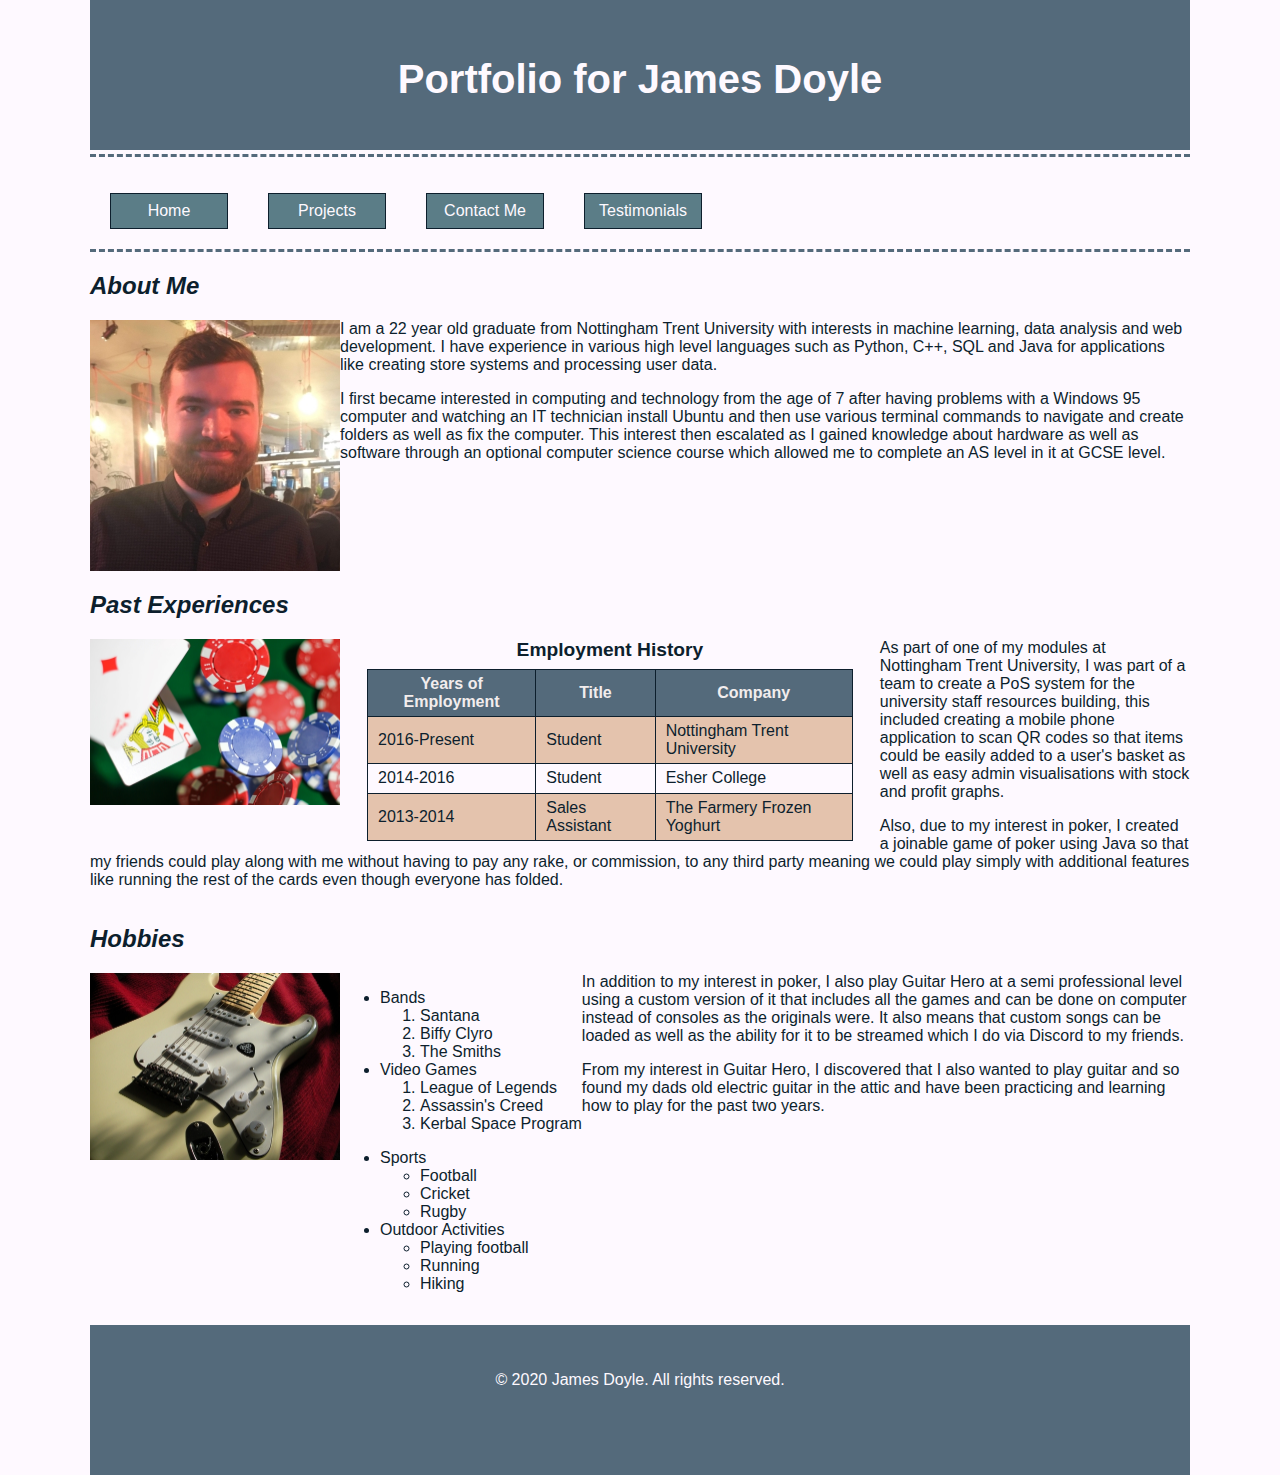
<file: portfolio/index.html>
<!--
Name: James Doyle
Date Created: 14/10/2020
Most recent revision: 20/10/2020
-->
<!DOCTYPE html>
<html lang="en">
    <head>
        <title>James Doyle's Portfolio</title>
        <link href="styles/main.css" rel="stylesheet" type="text/css" />
        <style>
            caption {
                font-weight: bold;
                font-size: 1.2em;
                margin-bottom: 8px;
            }
            table, th, td {
                border: 1px solid #0d1f2d;
                border-collapse: collapse;
                padding: 5px 10px;
            }
            table {
                width: 90%;
                margin: auto;
            }
            tr {
                height: 30px;
            }
            th {
                background-color: #546a7b;
                color: #f2eded;
            }
            tr:nth-child(odd) {
                background-color: #e4c3ad;
            }
            /* Creating article layouts */
            article {
                margin-bottom: 16px;
            }
            article img {
                float:left;
            }
            .right-content {
                float:left;
            }
        </style>
    </head>
    <body>
        <main>
            <header>
                <h1>Portfolio for James Doyle</h1>
            </header>
            <nav class="border">
                <p><a href="index.html">Home</a></p>
                <p><a href="projects.html">Projects</a></p>
                <p><a href="contact.html">Contact Me</a></p>
                <p><a href="testimonials.html">Testimonials</a></p>
                <div class="clear-float"></div>
            </nav>
            <section>
                <article class="border" id="about-me">
                    <h2><em>About Me</em></h2>
                    <img src="images/profile.jpg" alt="Portrait of James Doyle" width="250"/>
                    <p>I am a 22 year old graduate from Nottingham Trent University with interests in machine learning, data analysis and web development. I have experience in various high level languages such as Python, C++, SQL and Java for applications like creating store systems and processing user data.</p>
                    <p>I first became interested in computing and technology from the age of 7 after having problems with a Windows 95 computer and watching an IT technician install Ubuntu and then use various terminal commands to navigate and create folders as well as fix the computer. This interest then escalated as I gained knowledge about hardware as well as software through an optional computer science course which allowed me to complete an AS level in it at GCSE level.</p>
                    <div class="clear-float"></div>
                </article>
                <article id="past-experiences">
                    <h2><em>Past Experiences</em></h2>
                    <img src="images/poker-chips.jpg" alt="Picture of poker chips" width="250"/>
                    <div class="right-content">
                        <table>
                            <caption>Employment History</caption>
                            <thead>
                                    <tr>
                                        <th>Years of Employment</th>
                                        <th>Title</th>
                                        <th>Company</th>
                                    </tr>
                            </thead>
                            <tbody>
                                <tr>
                                    <td>2016-Present</td>
                                    <td>Student</td>
                                    <td>Nottingham Trent University</td>
                                </tr>
                                <tr>
                                    <td>2014-2016</td>
                                    <td>Student</td>
                                    <td>Esher College</td>
                                </tr>
                                <tr>
                                    <td>2013-2014</td>
                                    <td>Sales Assistant</td>
                                    <td>The Farmery Frozen Yoghurt</td>
                                </tr>
                            </tbody>
                        </table>
                    </div>
                    <p>As part of one of my modules at Nottingham Trent University, I was part of a team to create a PoS system for the university staff resources building, this included creating a mobile phone application to scan QR codes so that items could be easily added to a user's basket as well as easy admin visualisations with stock and profit graphs.</p>
                    <p>Also, due to my interest in poker, I created a joinable game of poker using Java so that my friends could play along with me without having to pay any rake, or commission, to any third party meaning we could play simply with additional features like running the rest of the cards even though everyone has folded.</p>
                    <div class="clear-float"></div>
                </article>
                <article id="hobbies">
                    <h2><em>Hobbies</em></h2>
                    <img src="images/stratocaster.jpg" alt="Picture of guitar" width="250"/>
                    <div class="right-content">
                        <ul>
                            <li>Bands</li>
                            <ol>
                                <li>Santana</li>
                                <li>Biffy Clyro</li>
                                <li>The Smiths</li>
                            </ol>
                            <li>Video Games</li>
                            <ol>
                                <li>League of Legends</li>
                                <li>Assassin's Creed</li>
                                <li>Kerbal Space Program</li>
                            </ol>
                        </ul>
                        <ul>
                            <li>Sports</li>
                            <ul>
                                <li>Football</li>
                                <li>Cricket</li>
                                <li>Rugby</li>
                            </ul>
                            <li>Outdoor Activities</li>
                            <ul>
                                <li>Playing football</li>   
                                <li>Running</li>
                                <li>Hiking</li>
                            </ul>
                        </ul>
                    </div>
                    <p>In addition to my interest in poker, I also play Guitar Hero at a semi professional level using a custom version of it that includes all the games and can be done on computer instead of consoles as the originals were. It also means that custom songs can be loaded as well as the ability for it to be streamed which I do via Discord to my friends.</p>
                    <p>From my interest in Guitar Hero, I discovered that I also wanted to play guitar and so found my dads old electric guitar in the attic and have been practicing and learning how to play for the past two years.</p>
                    <div class="clear-float"></div>
                </article>
            </section>
            <footer>
                <p>&copy; 2020 James Doyle. All rights reserved.</p>
            </footer>
        </main>
    </body>
    
    
</html>
</file>
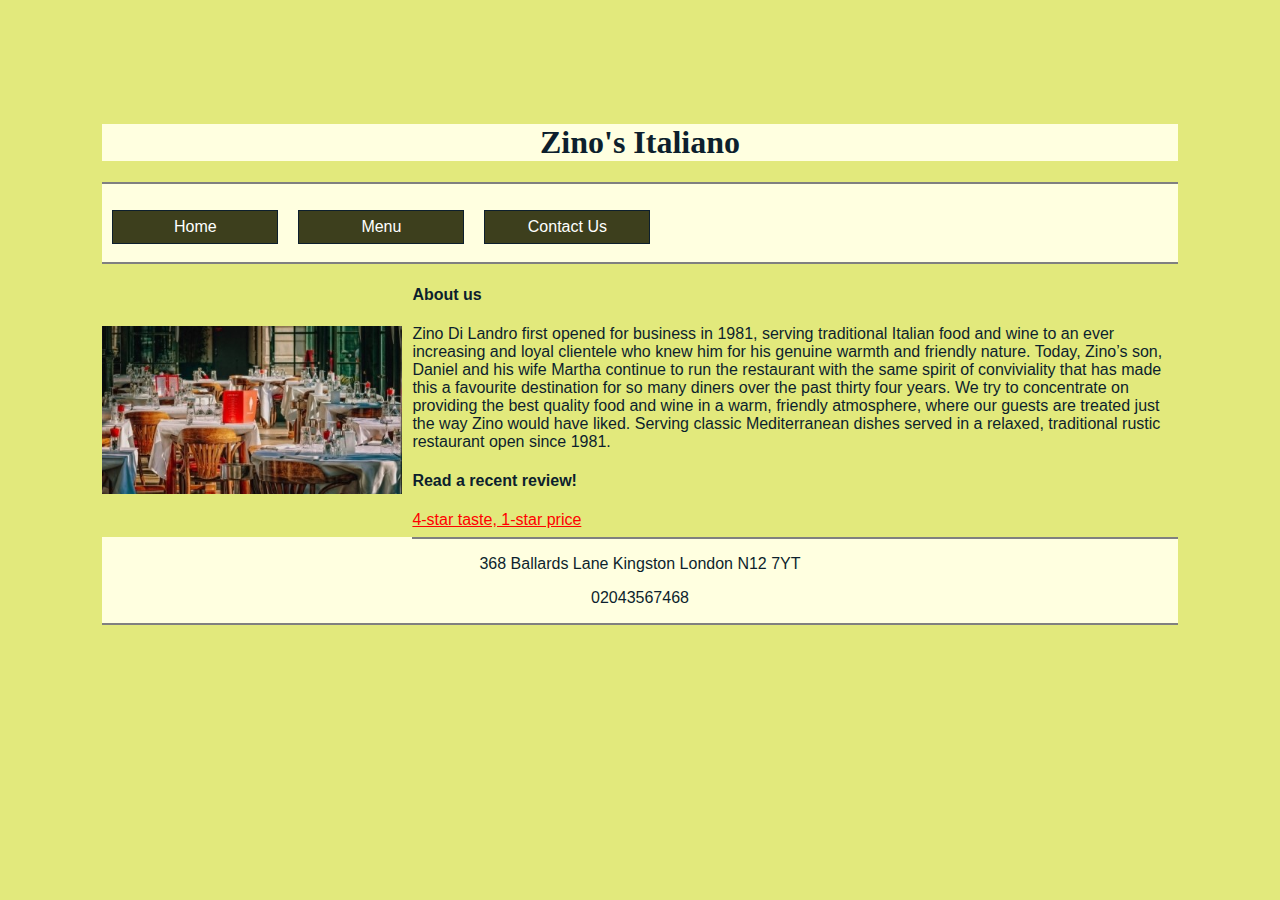
<file: restaurant/index.html>
<!--
Name: James Doyle
Date Created: 15/10/2020
Most recent revision: 20/10/2020
-->
<!DOCTYPE html>
<html lang="en">
    <head>
        <meta charset="utf-8">
        <meta name="viewport" content="width=device-width, initial-scale=1, shrink-to-fit=no">
        <title>Home Page</title>
        <!-- Bootstrap CDN copied from https://getbootstrap.com/docs/4.1/getting-started/introduction/ -->
        <link rel="stylesheet" href="https://stackpath.bootstrapcdn.com/bootstrap/4.1.3/css/bootstrap.min.css" integrity="sha384-MCw98/SFnGE8fJT3GXwEOngsV7Zt27NXFoaoApmYm81iuXoPkFOJwJ8ERdknLPMO" crossorigin="anonymous">	
        <link href="styles/restaurantStyles.css" rel="stylesheet" type="text/css" />
        <style>
            /* Page-specific formatting */
            article {
                margin-bottom: 16px;
                margin-top: 7px;
            }
            
            .right-content {
                float:left;
            }
        </style>
    </head>
    <body>
        <main>
            <!-- Header -->
            <header>
                <h1>Zino's Italiano</h1>
            </header>
            
            <nav>
                <!-- Navigation Pane-->
                <hr />
                <div class="row">
                    <div class="col-lg-4 col-md">
                        <p><a class="btn badge-pill" href="index.html">Home</a></p>
                    </div>
                    <div class="col-lg-4 col-md">
                        <p><a class="btn badge-pill" href="menu.html">Menu</a></p>
                    </div>
                    <div class="col-lg-4 col-md">
                        <p><a class="btn badge-pill" href="contact.html">Contact Us</a></p>
                    </div>
                    <div class="clear-float"></div>
                </div>
                <hr />
            </nav>

            <!-- Main body -->
            <div class="row">
                <section>
                    <article id="about">
                        <div class="col-lg-2 col-md">
                            <img style="float:left; margin-right: 10px; margin-top: 40px; margin-bottom: 60px;" src="images/restaurant.jpg" alt="Picture of Zino's Italiano"  width="300">
                        </div>
                        <div class="col-lg-12 col-md">
                            <h4>About us</h4>
                            <p>Zino Di Landro first opened for business in 1981, serving traditional Italian food and wine to an ever increasing and loyal clientele who knew him for his genuine warmth and friendly nature.
                                Today, Zino’s son, Daniel and his wife Martha continue to run the restaurant with the same spirit of conviviality that has made this a favourite destination for so many diners over the past thirty four years.
                                We try to concentrate on providing the best quality food and wine in a warm, friendly atmosphere, where our guests are treated just the way Zino would have liked. Serving classic Mediterranean dishes served in a relaxed, traditional rustic restaurant open since 1981.</p>
                            
                        </div>
                    </div>
                    <div class="row">
                        <div class="col-lg-12 col-md">
                            <h4>Read a recent review!</h4>
                        </div>
                    </div>
                    <div class="row">
                        <div class="col-lg-12 col-md">
                            <a class="external-link" href="https://www.tripadvisor.co.uk/Restaurant_Review-g186338-d5815884-Reviews-IL_Funghetto_Spaghetteria_Pizzeria-London_England.html" target="_blank">4-star taste, 1-star price</a>
                        </div>
                    </div>
                    </article> 
                </section>
            
            <!-- Footer -->
            <footer> 
                <hr /> 
                <p style="text-align: center;">368 Ballards Lane Kingston London N12 7YT</p>
                <p style="text-align: center;">02043567468</p>
                <hr />
            </footer>

            <!-- CDN links copied from https://getbootstrap.com/docs/4.1/getting-started/introduction/ -->
            <script src="https://code.jquery.com/jquery-3.3.1.slim.min.js" integrity="sha384-q8i/X+965DzO0rT7abK41JStQIAqVgRVzpbzo5smXKp4YfRvH+8abtTE1Pi6jizo" crossorigin="anonymous"></script>
            <script src="https://cdnjs.cloudflare.com/ajax/libs/popper.js/1.14.3/umd/popper.min.js" integrity="sha384-ZMP7rVo3mIykV+2+9J3UJ46jBk0WLaUAdn689aCwoqbBJiSnjAK/l8WvCWPIPm49" crossorigin="anonymous"></script>
            <script src="https://stackpath.bootstrapcdn.com/bootstrap/4.1.3/js/bootstrap.min.js" integrity="sha384-ChfqqxuZUCnJSK3+MXmPNIyE6ZbWh2IMqE241rYiqJxyMiZ6OW/JmZQ5stwEULTy" crossorigin="anonymous"></script>
	    </main>
    </body>
    
</html>
</file>
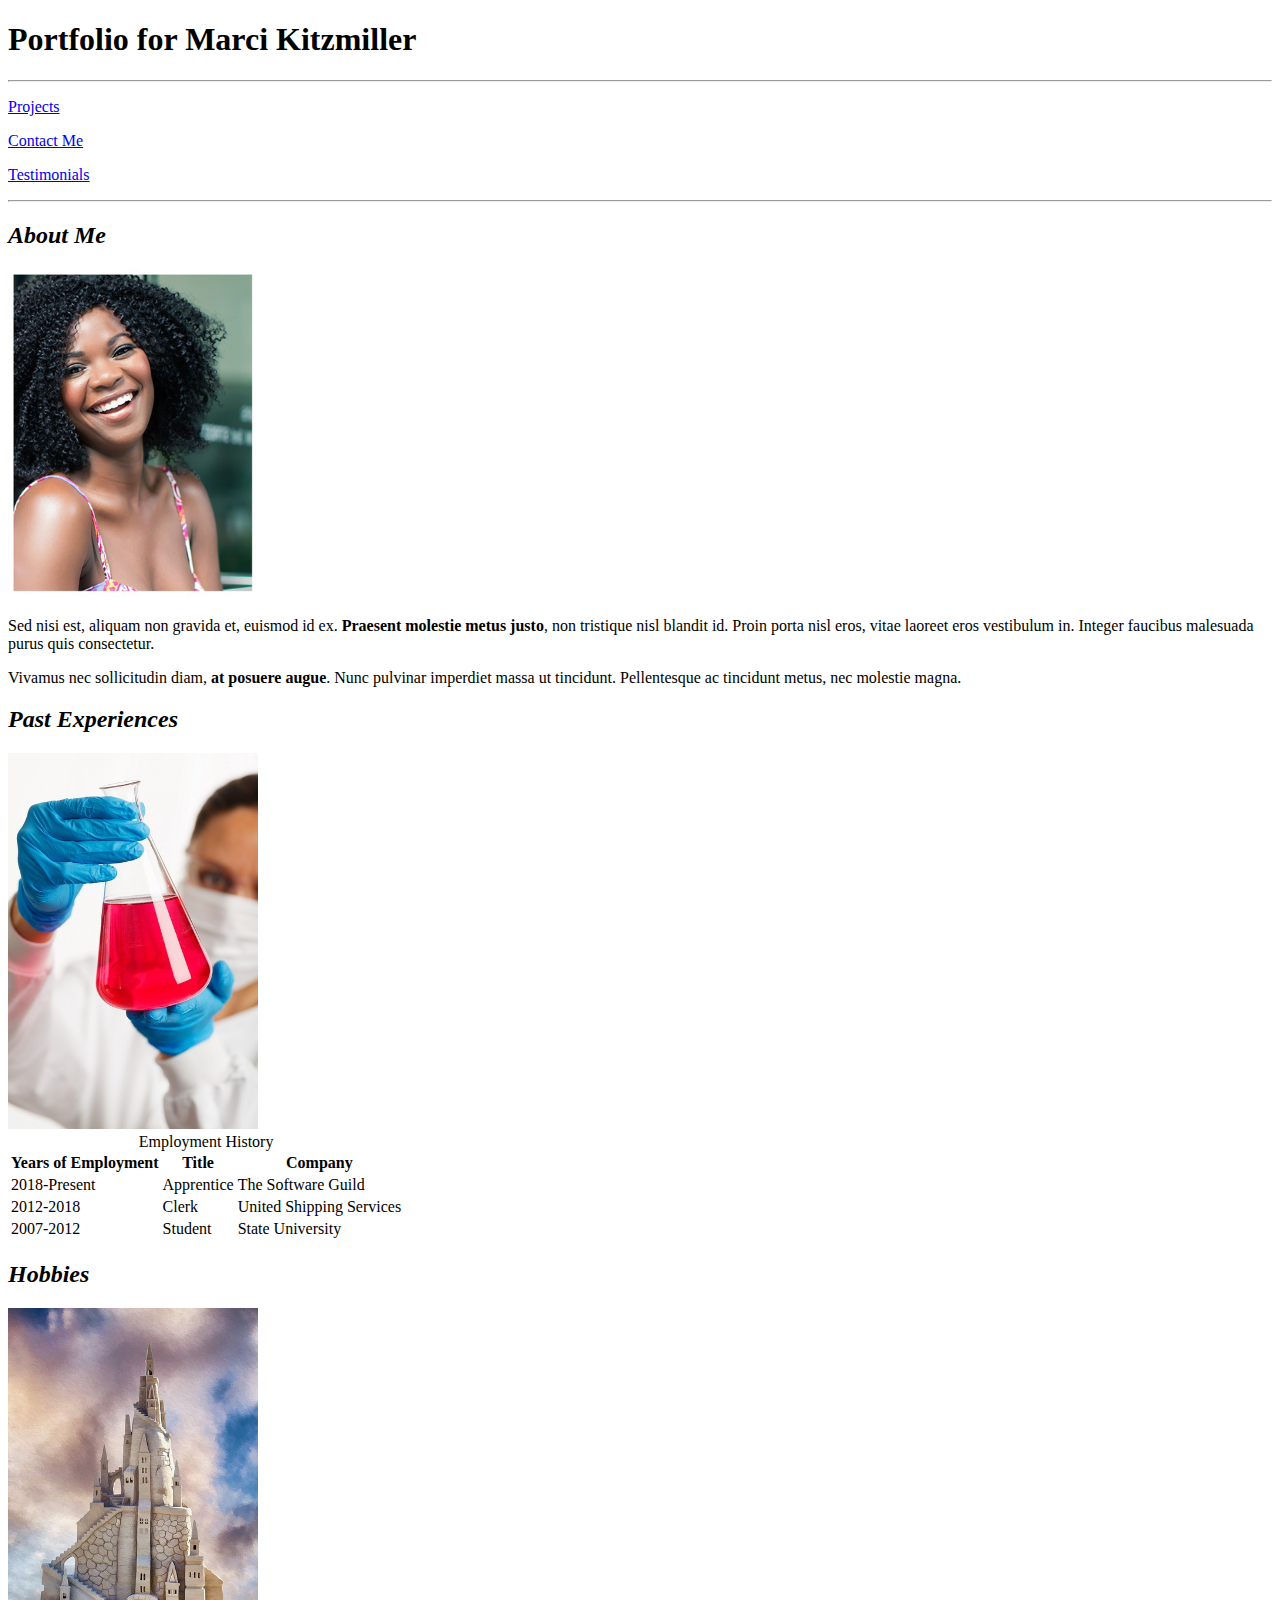
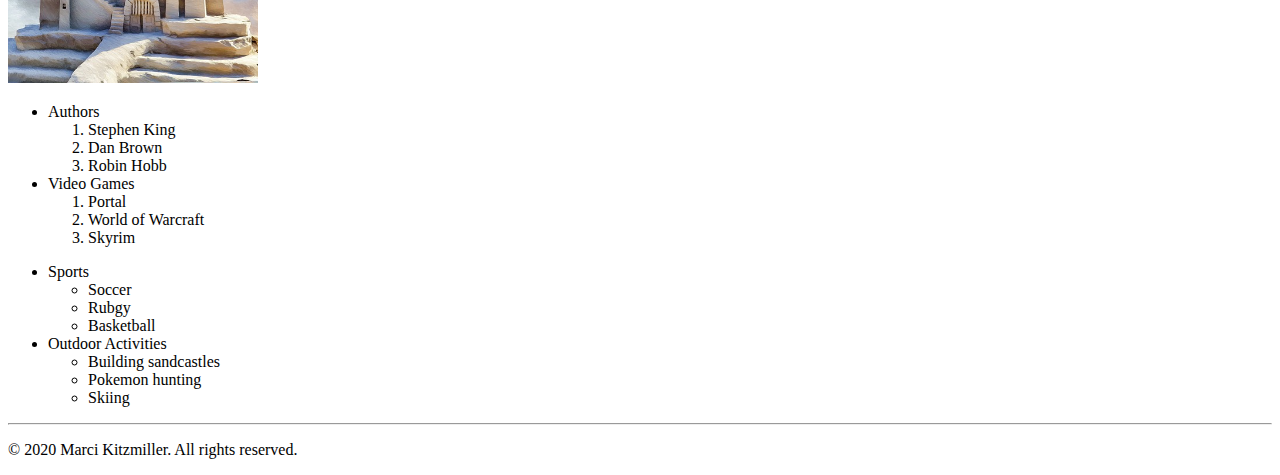
<file: css/code-alongs/apply-css/index.html>
<!DOCTYPE html>
<!--
Name: Your Name
Date Created: Today's date
Most recent revision:
-->
<html lang="en"> 
    <head> 
        <title>Marci Kitzmiller's Portfolio</title>	
    </head> 
    
    <body>
        <main> <!-- The main element contains all blocks on the page -->
            <header> <!-- The header element contains only the main title at this point. -->
                <h1>Portfolio for Marci Kitzmiller</h1>
            </header>

            <nav> <!-- The nav element will include navigation buttons or links -->
                <hr /> 
                <p><a href="projects.html">Projects</a></p>
                <p><a href="contact.html">Contact Me</a></p>
                <p><a href="testimonials.html">Testimonials</a></p>
                <hr />
            </nav>

            <section> <!-- The section element contains the three chunks we are using to sell ourselves in this page. -->
                <article id="about"> <!-- This is the first chunk inside the section element. -->
                      <h2><em>About Me</em></h2> 
                      <img src="images/marci-kitzmiller-350px.jpg" alt="Portrait of Marci Kitzmiller" width="250" />
                      <p>Sed nisi est, aliquam non gravida et, euismod id ex. <strong>Praesent molestie metus justo</strong>, non tristique nisl blandit id. Proin porta nisl eros, vitae laoreet eros vestibulum in. Integer faucibus malesuada purus quis consectetur.</p> 
                      <p>Vivamus nec sollicitudin diam, <strong>at posuere augue</strong>. Nunc pulvinar imperdiet massa ut tincidunt. Pellentesque ac tincidunt metus, nec molestie magna.</p> 
                </article>

                <article id="experience"> <!-- This is the second chunk inside the section element. -->
                    <h2><em>Past Experiences</em></h2> 
                    <img src="images/experiment-217201_640.jpg" alt="" width="250" />
                    <table> 
                        <caption>Employment History</caption> 
                        <tr> 
                            <th>Years of Employment</th> 
                            <th>Title</th> 
                            <th>Company</th> 
                        </tr> 
                        <tr> 
                            <td>2018-Present</td> 
                            <td>Apprentice</td> 
                            <td>The Software Guild</td> 
                        </tr> 
                        <tr> 
                            <td>2012-2018</td> 
                            <td>Clerk</td> 
                            <td>United Shipping Services</td> 
                        </tr>
                        <tr>
                            <td>2007-2012</td>
                            <td>Student</td>
                            <td>State University</td>
                        </tr>
                    </table>
                </article>

                <article id="hobbies"> <!-- This is the third chunk inside the section element. -->
                    <h2><em>Hobbies</em></h2>
                    <img src="images/sandcastle-766949_640.jpg" alt="" width="250" />
                    <ul>
                        <li>Authors</li>
                        <ol>
                            <li>Stephen King</li>
                            <li>Dan Brown</li>
                            <li>Robin Hobb</li>
                        </ol>
                        <li>Video Games</li>
                        <ol>
                            <li>Portal</li>
                            <li>World of Warcraft</li>
                            <li>Skyrim</li>
                        </ol>
                    </ul>
                    <ul>
                        <li>Sports</li>
                        <ul>
                            <li>Soccer</li>
                            <li>Rubgy</li>
                            <li>Basketball</li>
                        </ul>
                        <li>Outdoor Activities</li>
                        <ul>
                            <li>Building sandcastles</li>
                            <li>Pokemon hunting</li>
                            <li>Skiing</li>
                        </ul>
                    </ul>
                </article>
            </section>

            <footer> <!-- The footer is a block at the bottom of the page. -->
                <hr />
                <p>&copy; 2020 Marci Kitzmiller. All rights reserved.</p>
            </footer>
        </main>
    </body>
<!--
/**********************************
 * The Software Guild
 * Copyright (C) 2019 Wiley edu LLC - All Rights Reserved
 *********************************/
-->
</html>
</file>
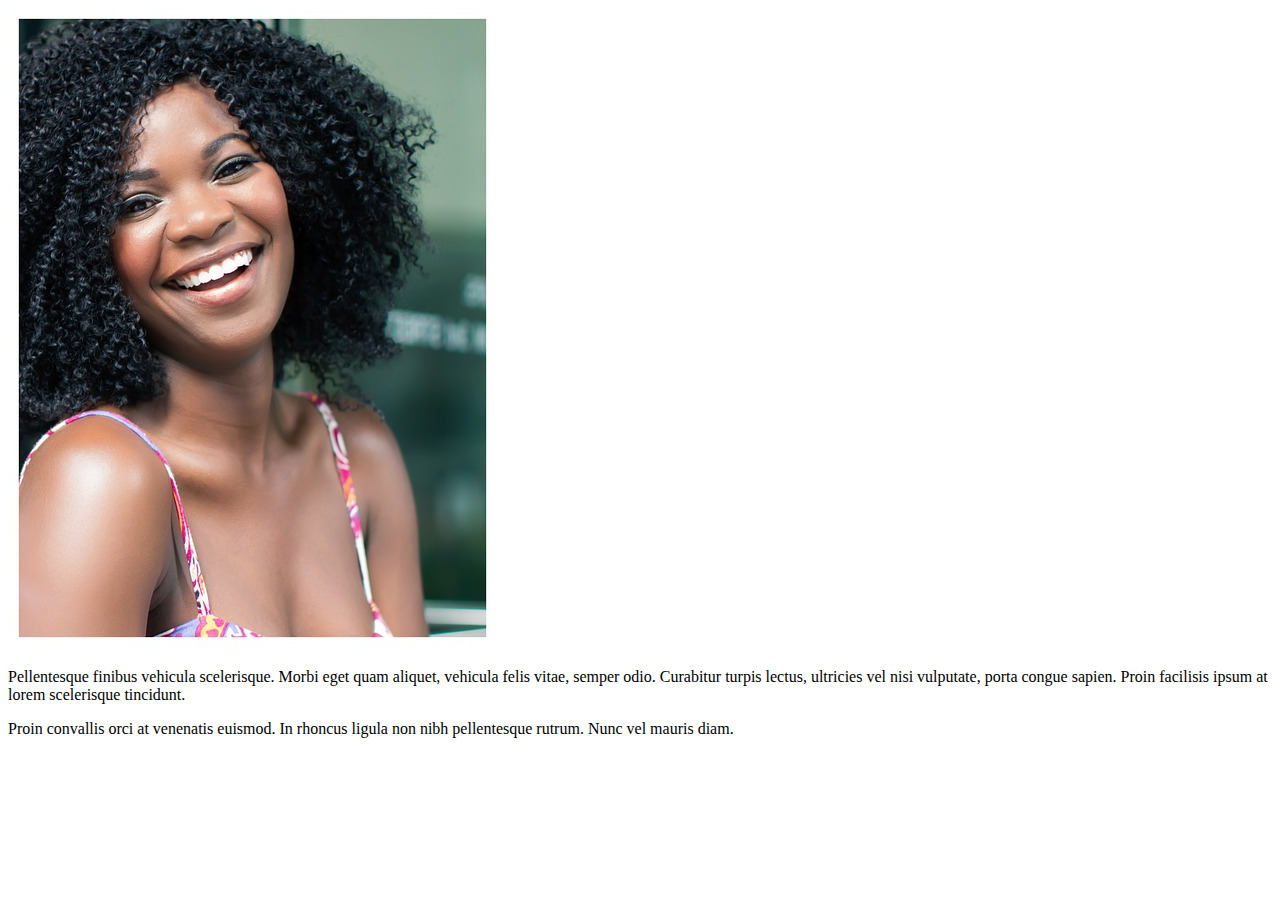
<file: css/code-alongs/bootstrap-components/index.html>
<!DOCTYPE html>
<html lang="en">
	<head>
        <meta charset="utf-8">
        <meta name="viewport" content="width=device-width, initial-scale=1, shrink-to-fit=no">
        
		<title>Bootstrap Sample Page</title>
        
        <!-- Bootstrap CDN copied from https://getbootstrap.com/docs/4.1/getting-started/introduction/ -->
        <link rel="stylesheet" href="https://stackpath.bootstrapcdn.com/bootstrap/4.1.3/css/bootstrap.min.css" integrity="sha384-MCw98/SFnGE8fJT3GXwEOngsV7Zt27NXFoaoApmYm81iuXoPkFOJwJ8ERdknLPMO" crossorigin="anonymous"> 
	</head>

    <body>
        <div class="container">
                
            <div class="row">
                <div class="col-lg-3 col-md">
                    <!-- div for picture -->
                    <img src="images/smile-2072907_640.jpg" alt="Photo of  Marci Kitzmiller" class="img-fluid" />
                </div>
                
                <div class="col-lg-9 col-md">
                    <!-- div for text -->
                    <p>Pellentesque finibus vehicula scelerisque. Morbi eget quam aliquet, vehicula felis vitae, semper odio. Curabitur turpis lectus, ultricies vel nisi vulputate, porta congue sapien. Proin facilisis ipsum at lorem scelerisque tincidunt.</p>
                    <p>Proin convallis orci at venenatis euismod. In rhoncus ligula non nibh pellentesque rutrum. Nunc vel mauris diam.</p>
                </div>
            </div>
        
        </div>
        
        <!-- CDN links copied from https://getbootstrap.com/docs/4.1/getting-started/introduction/ -->
        <script src="https://code.jquery.com/jquery-3.3.1.slim.min.js" integrity="sha384-q8i/X+965DzO0rT7abK41JStQIAqVgRVzpbzo5smXKp4YfRvH+8abtTE1Pi6jizo" crossorigin="anonymous"></script>
        <script src="https://cdnjs.cloudflare.com/ajax/libs/popper.js/1.14.3/umd/popper.min.js" integrity="sha384-ZMP7rVo3mIykV+2+9J3UJ46jBk0WLaUAdn689aCwoqbBJiSnjAK/l8WvCWPIPm49" crossorigin="anonymous"></script>
        <script src="https://stackpath.bootstrapcdn.com/bootstrap/4.1.3/js/bootstrap.min.js" integrity="sha384-ChfqqxuZUCnJSK3+MXmPNIyE6ZbWh2IMqE241rYiqJxyMiZ6OW/JmZQ5stwEULTy" crossorigin="anonymous"></script>
	</body>
        <!--
        /**********************************
         * The Software Guild
         * Copyright (C) 2019 Wiley edu LLC - All Rights Reserved
         *********************************/
        -->
</html>
</file>
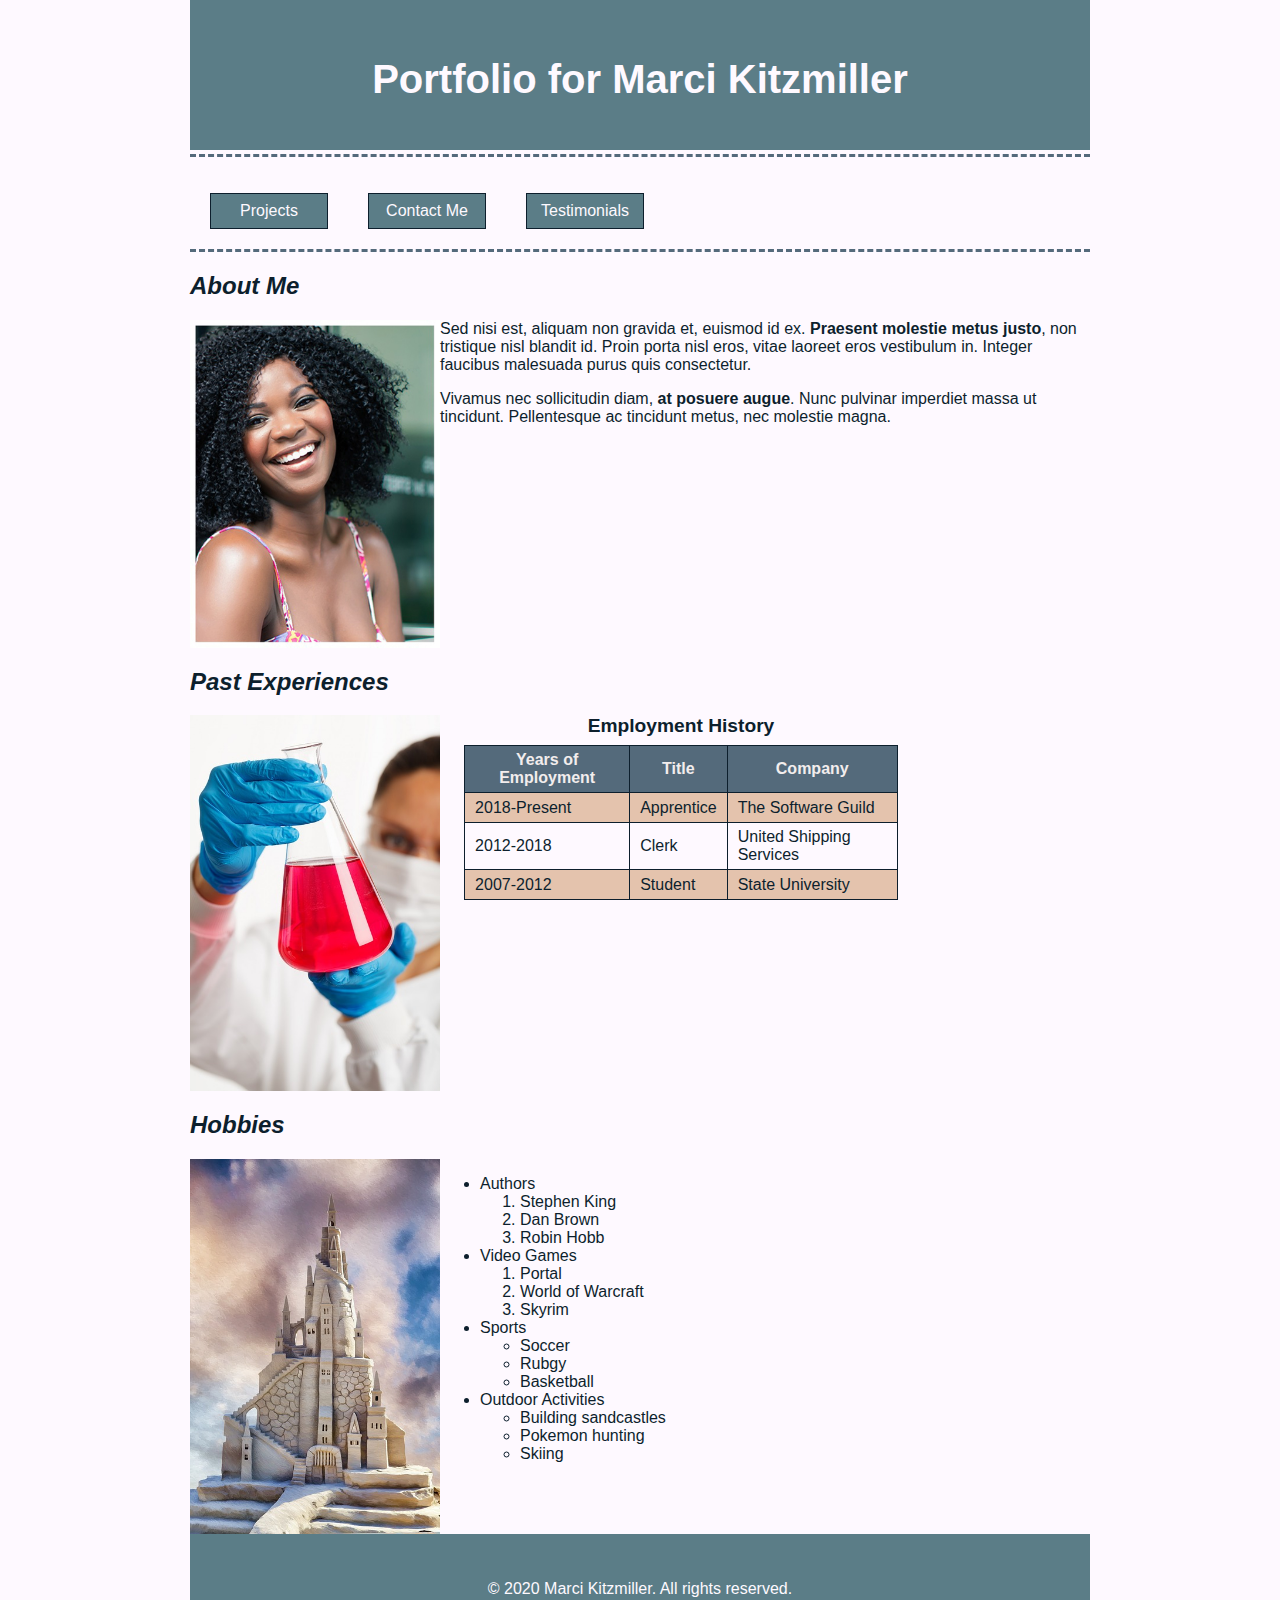
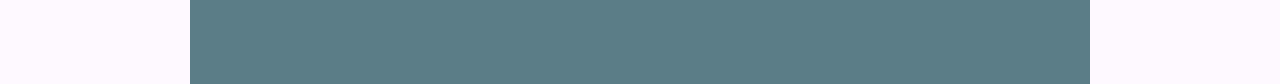
<file: css/code-alongs/layout-links/index.html>
<!DOCTYPE html>
<!--
Name: Your Name
Date Created: Today's date
Most recent revision:
-->
<html lang="en"> 
<head> 
    <title>Marci Kitzmiller's Portfolio</title>
    <link href="styles/main.css" rel="stylesheet" type="text/css" />
    
    <style>
        caption {
            font-weight: bold;
            font-size: 1.2em;
            margin-bottom: 8px;
        }

        table, th, td {
            border: 1px solid #0d1f2d;
            border-collapse: collapse;
            padding: 5px 10px;
        }

        table {
            width: 90%;
            margin: auto;
        }

        tr {
            height: 30px;
        }

        th {
            background-color: #546a7b; 
            color: #f2eded;
        }

        tbody tr:nth-child(odd) {
            background-color: #e4c3ad; 
        }
        
        /* Creating article layouts */
        article img {
            float:left;
        }

        .right-content {
            float:left;
        }

        article {
            margin-bottom: 16px;
        }

    </style>
</head> 
    
    <body>
        <main> <!-- The main element contains all blocks on the page -->
            <header> <!-- The header element contains only the main title at this point. -->
                <h1>Portfolio for Marci Kitzmiller</h1>
            </header>

<nav> <!-- The nav element will include navigation buttons or links -->
    <p><a href="projects.html">Projects</a></p>
    <p><a href="contact.html">Contact Me</a></p>
    <p><a href="testimonials.html">Testimonials</a></p>
    <div class="clear-float"></div>
</nav>

            <section> <!-- The section element contains the three chunks we are using to sell ourselves in this page. -->
                <article id="about"> <!-- This is the first chunk inside the section element. -->
                      <h2><em>About Me</em></h2> 
                      <img src="images/marci-kitzmiller-350px.jpg" alt="Portrait of Marci Kitzmiller" width="250" />
                      <p>Sed nisi est, aliquam non gravida et, euismod id ex. <strong>Praesent molestie metus justo</strong>, non tristique nisl blandit id. Proin porta nisl eros, vitae laoreet eros vestibulum in. Integer faucibus malesuada purus quis consectetur.</p> 
                      <p>Vivamus nec sollicitudin diam, <strong>at posuere augue</strong>. Nunc pulvinar imperdiet massa ut tincidunt. Pellentesque ac tincidunt metus, nec molestie magna.</p> 
                <div class="clear-float" ></div>
                </article>

                <article id="experience"> <!-- This is the second chunk inside the section element. -->
                    <h2><em>Past Experiences</em></h2> 
                    <img src="images/experiment-217201_640.jpg" alt="" width="250" />
                    <div class="right-content">
                    <table> 
                        <caption>Employment History</caption>
                        <thead>
                            <tr> 
                                <th>Years of Employment</th> 
                                <th>Title</th> 
                                <th>Company</th> 
                            </tr> 
                        </thead>
                        <tbody>
                            <tr> 
                                <td>2018-Present</td> 
                                <td>Apprentice</td> 
                                <td>The Software Guild</td> 
                            </tr> 
                            <tr> 
                                <td>2012-2018</td> 
                                <td>Clerk</td> 
                                <td>United Shipping Services</td> 
                            </tr>
                            <tr>
                                <td>2007-2012</td>
                                <td>Student</td>
                                <td>State University</td>
                            </tr>
                        </tbody>
                    </table>
                    </div>
                    <div class="clear-float"></div>
                </article>

                <article id="hobbies"> <!-- This is the third chunk inside the section element. -->
                    <h2><em>Hobbies</em></h2>
                    <img src="images/sandcastle-766949_640.jpg" alt="" width="250" />
                    <div class="right-content">
                    <ul>
                        <li>Authors</li>
                        <ol>
                            <li>Stephen King</li>
                            <li>Dan Brown</li>
                            <li>Robin Hobb</li>
                        </ol>
                        <li>Video Games</li>
                        <ol>
                            <li>Portal</li>
                            <li>World of Warcraft</li>
                            <li>Skyrim</li>
                        </ol>
                        <li>Sports</li>
                        <ul>
                            <li>Soccer</li>
                            <li>Rubgy</li>
                            <li>Basketball</li>
                        </ul>
                        <li>Outdoor Activities</li>
                        <ul>
                            <li>Building sandcastles</li>
                            <li>Pokemon hunting</li>
                            <li>Skiing</li>
                        </ul>
                    </ul>
                    </div>
                </article>
                <div class="clear-float"></div>
            </section>

            <footer> <!-- The footer is a block at the bottom of the page. -->
                <p>&copy; 2020 Marci Kitzmiller. All rights reserved.</p>
            </footer>
        </main>
    </body>
<!--
/**********************************
 * The Software Guild
 * Copyright (C) 2019 Wiley edu LLC - All Rights Reserved
 *********************************/
-->
</html>
</file>
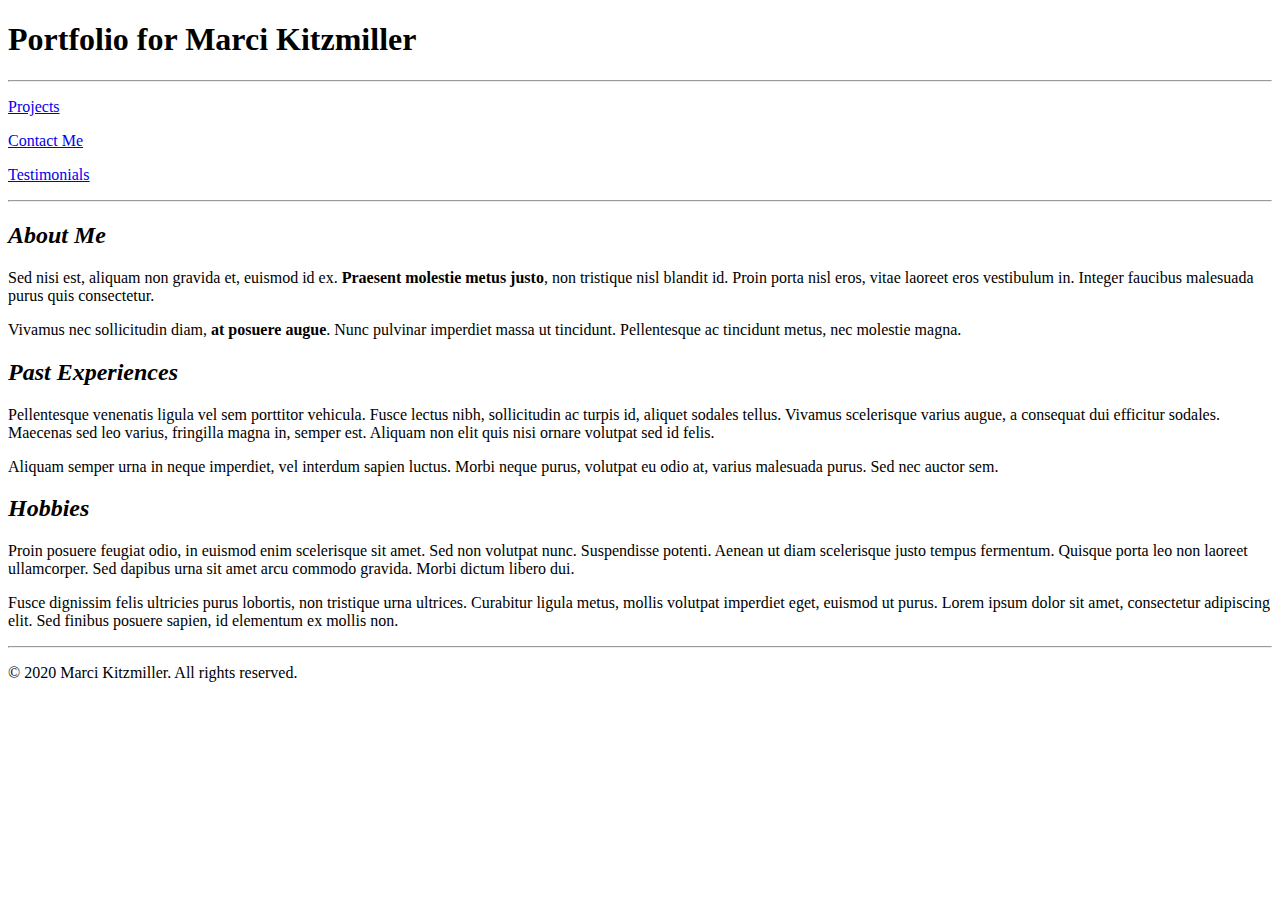
<file: html/code-alongs/images/index.html>
<!DOCTYPE html> 
<html> 
    <head> 
        <title>Marci Kitzmiller's Portfolio</title>	
    </head> 
    
    <body>
        <main> <!-- The main element contains all blocks on the page -->
            <header> <!-- The header element contains only the main title at this point. -->
                <h1>Portfolio for Marci Kitzmiller</h1>
            </header>

            <nav> <!-- The nav element will include navigation buttons or links -->
                <hr /> 
                <p><a href="projects.html">Projects</a></p>
                <p><a href="contact.html">Contact Me</a></p>
                <p><a href="testimonials.html">Testimonials</a></p>
                <hr />
            </nav>

            <section> <!-- The section element contains the three chunks we are using to sell ourselves in this page. -->
                <article id="about"> <!-- This is the first chunk inside the section element. -->
                      <h2><em>About Me</em></h2> 
                      <p>Sed nisi est, aliquam non gravida et, euismod id ex. <strong>Praesent molestie metus justo</strong>, non tristique nisl blandit id. Proin porta nisl eros, vitae laoreet eros vestibulum in. Integer faucibus malesuada purus quis consectetur.</p> 
                      <p>Vivamus nec sollicitudin diam, <strong>at posuere augue</strong>. Nunc pulvinar imperdiet massa ut tincidunt. Pellentesque ac tincidunt metus, nec molestie magna.</p> 
                </article>

                <article id="experience"> <!-- This is the second chunk inside the section element. -->
                    <h2><em>Past Experiences</em></h2> 
                    <p>Pellentesque venenatis ligula vel sem porttitor vehicula. Fusce lectus nibh, sollicitudin ac turpis id, aliquet sodales tellus. Vivamus scelerisque varius augue, a consequat dui efficitur sodales. Maecenas sed leo varius, fringilla magna in, semper est. Aliquam non elit quis nisi ornare volutpat sed id felis.</p> 
                    <p>Aliquam semper urna in neque imperdiet, vel interdum sapien luctus. Morbi neque purus, volutpat eu odio at, varius malesuada purus. Sed nec auctor sem.</p>
                </article>

                <article id="hobbies"> <!-- This is the third chunk inside the section element. -->
                    <h2><em>Hobbies</em></h2> 
                    <p>Proin posuere feugiat odio, in euismod enim scelerisque sit amet. Sed non volutpat nunc. Suspendisse potenti. Aenean ut diam scelerisque justo tempus fermentum. Quisque porta leo non laoreet ullamcorper. Sed dapibus urna sit amet arcu commodo gravida. Morbi dictum libero dui. </p> 
                    <p>Fusce dignissim felis ultricies purus lobortis, non tristique urna ultrices. Curabitur ligula metus, mollis volutpat imperdiet eget, euismod ut purus. Lorem ipsum dolor sit amet, consectetur adipiscing elit. Sed finibus posuere sapien, id elementum ex mollis non.</p>
                </article>
            </section>

            <footer> <!-- The footer is a block at the bottom of the page. -->
                <hr />
                <p>&copy; 2020 Marci Kitzmiller. All rights reserved.</p>
            </footer>
        </main>
    </body>
<!--
/**********************************
 * The Software Guild
 * Copyright (C) 2019 Wiley edu LLC - All Rights Reserved
 *********************************/
-->
</html>
</file>
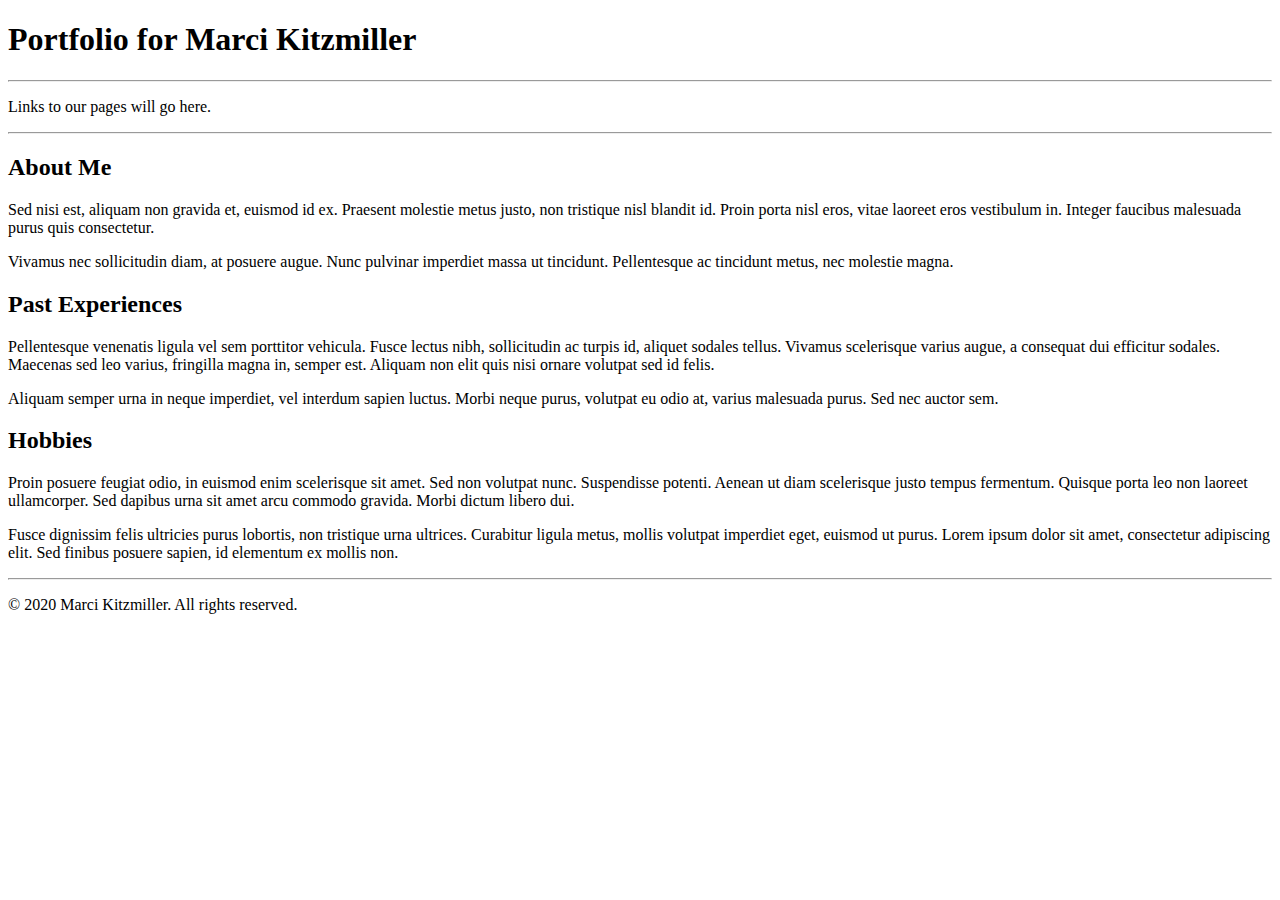
<file: html/code-alongs/inline/index.html>
<!DOCTYPE html> 
<!--
    Name: Your Name 
    Date Created: Today's date 
    Most recent revision:
-->

<html lang="en"> 
    <head> 
        <title>Marci Kitzmiller's Portfolio</title>	
    </head> 
    
    <body>
        <main> <!-- The main element contains all blocks on the page -->
            <header> <!-- The header element contains only the main title at this point. -->
                <h1>Portfolio for Marci Kitzmiller</h1>
            </header>

            <nav> <!-- The nav element will include navigation buttons or links -->
                <hr /> 
                <p>Links to our pages will go here.</p> 
                <hr />
            </nav>

            <section> <!-- The section element contains the three chunks we are using to sell ourselves in this page. -->
                <article id="about"> <!-- This is the first chunk inside the section element. -->
                    <h2>About Me</h2> 
                    <p>Sed nisi est, aliquam non gravida et, euismod id ex. Praesent molestie metus justo, non tristique nisl blandit id. Proin porta nisl eros, vitae laoreet eros vestibulum in. Integer faucibus malesuada purus quis consectetur.</p> 
                    <p>Vivamus nec sollicitudin diam, at posuere augue. Nunc pulvinar imperdiet massa ut tincidunt. Pellentesque ac tincidunt metus, nec molestie magna.</p> 
                </article>

                <article id="experience"> <!-- This is the second chunk inside the section element. -->
                    <h2>Past Experiences</h2> 
                    <p>Pellentesque venenatis ligula vel sem porttitor vehicula. Fusce lectus nibh, sollicitudin ac turpis id, aliquet sodales tellus. Vivamus scelerisque varius augue, a consequat dui efficitur sodales. Maecenas sed leo varius, fringilla magna in, semper est. Aliquam non elit quis nisi ornare volutpat sed id felis.</p> 
                    <p>Aliquam semper urna in neque imperdiet, vel interdum sapien luctus. Morbi neque purus, volutpat eu odio at, varius malesuada purus. Sed nec auctor sem.</p>
                </article>

                <article id="hobbies"> <!-- This is the third chunk inside the section element. -->
                    <h2>Hobbies</h2> 
                    <p>Proin posuere feugiat odio, in euismod enim scelerisque sit amet. Sed non volutpat nunc. Suspendisse potenti. Aenean ut diam scelerisque justo tempus fermentum. Quisque porta leo non laoreet ullamcorper. Sed dapibus urna sit amet arcu commodo gravida. Morbi dictum libero dui. </p> 
                    <p>Fusce dignissim felis ultricies purus lobortis, non tristique urna ultrices. Curabitur ligula metus, mollis volutpat imperdiet eget, euismod ut purus. Lorem ipsum dolor sit amet, consectetur adipiscing elit. Sed finibus posuere sapien, id elementum ex mollis non.</p>
                </article>
            </section>

            <footer> <!-- The footer is a block at the bottom of the page. -->
                <hr />
                <p>&copy; 2020 Marci Kitzmiller. All rights reserved.</p>
            </footer>
        </main>
    </body>
<!--
/**********************************
 * The Software Guild
 * Copyright (C) 2019 Wiley edu LLC - All Rights Reserved
 *********************************/
-->
</html>
</file>
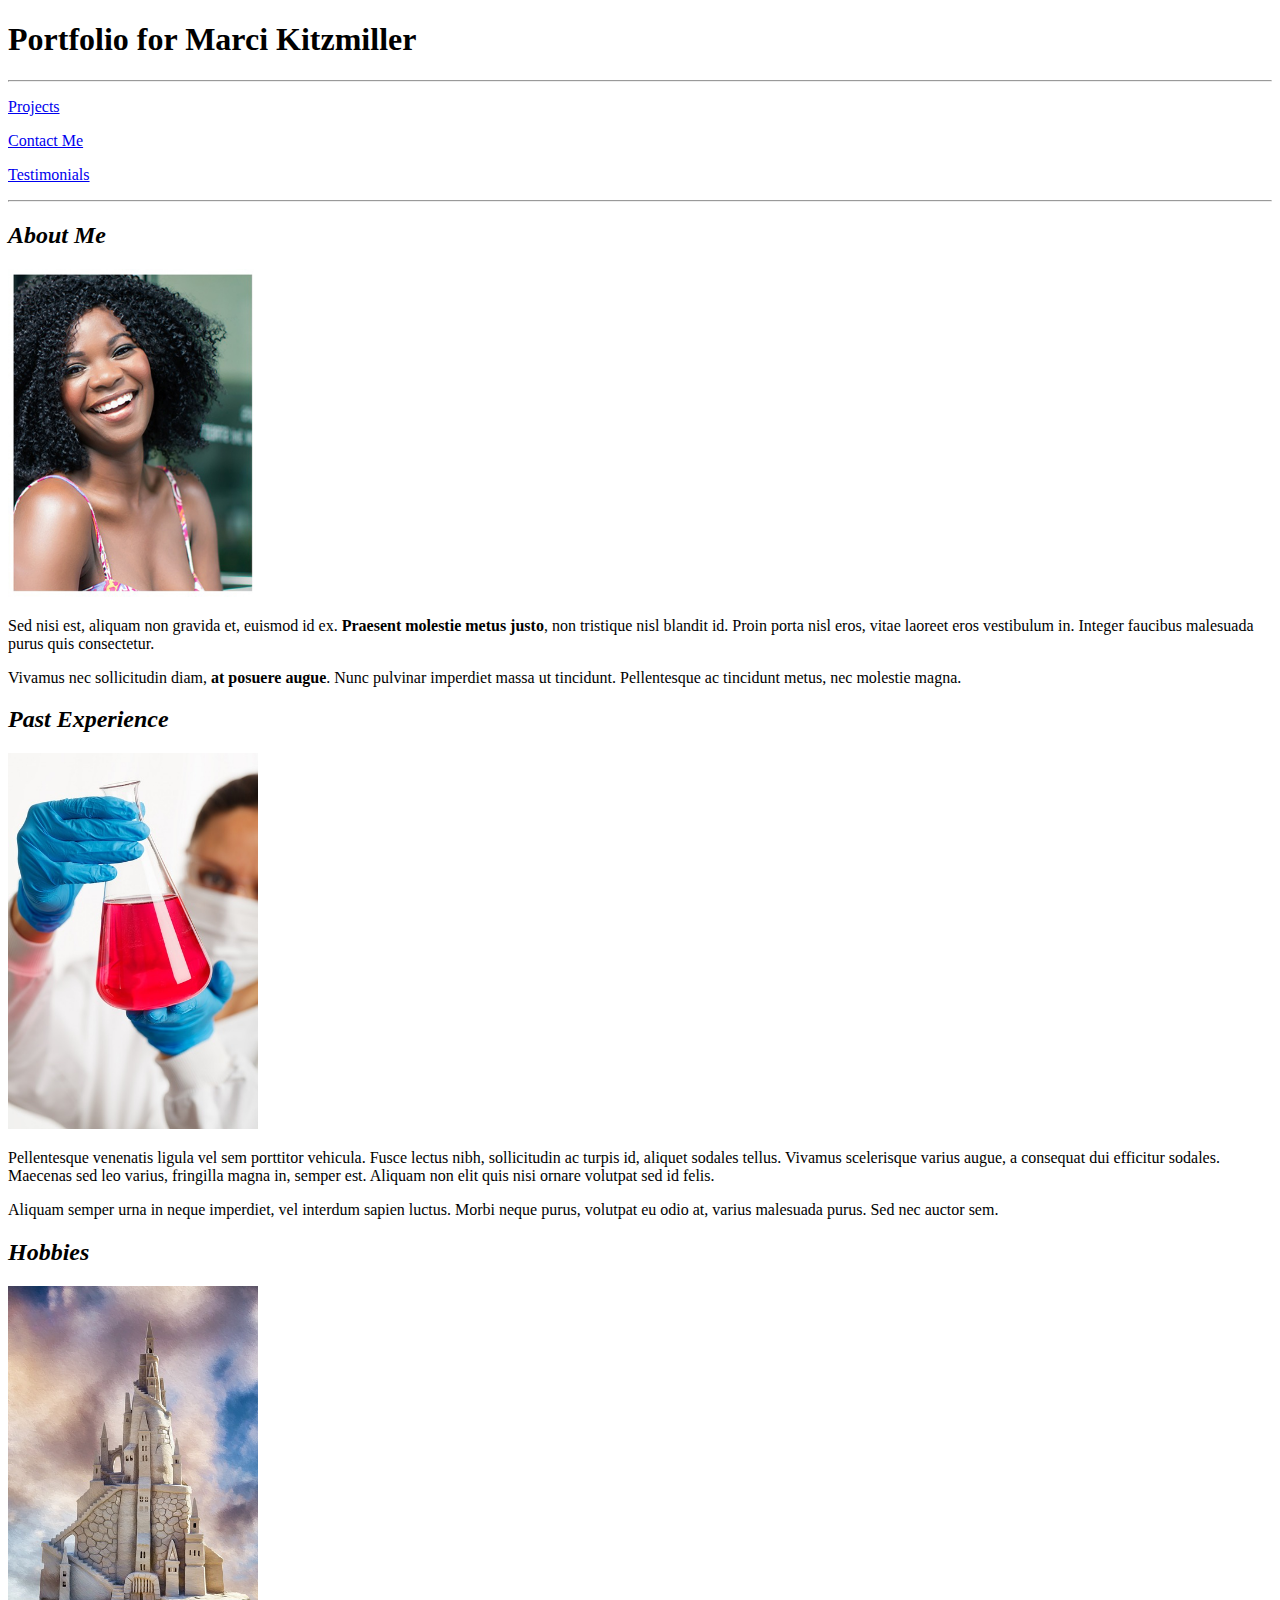
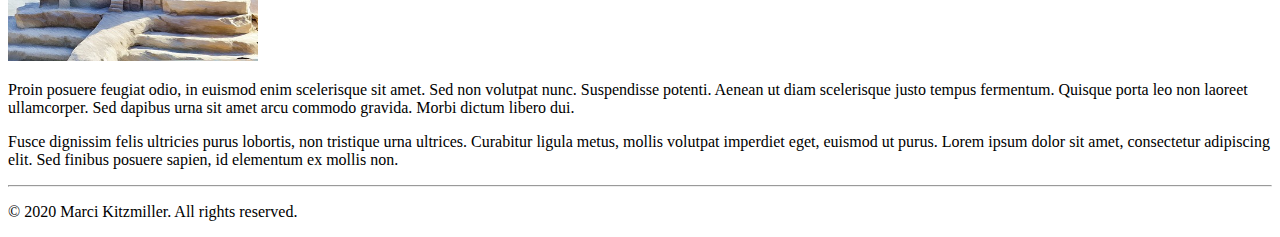
<file: html/code-alongs/tables/index.html>
<!DOCTYPE html> 
<html lang="en"> 
    <head> 
        <title>Marci Kitzmiller's Portfolio</title>	
    </head> 
    
    <body>
        <main> <!-- The main element contains all blocks on the page -->
            <header> <!-- The header element contains only the main title at this point. -->
                <h1>Portfolio for Marci Kitzmiller</h1>
            </header>

            <nav> <!-- The nav element will include navigation buttons or links -->
                <hr /> 
                <p><a href="projects.html">Projects</a></p>
                <p><a href="contact.html">Contact Me</a></p>
                <p><a href="testimonials.html">Testimonials</a></p>
                <hr />
            </nav>

            <section> <!-- The section element contains the three chunks we are using to sell ourselves in this page. -->
                <article id="about"> <!-- This is the first chunk inside the section element. -->
                      <h2><em>About Me</em></h2> 
                      <img src="images/marci-kitzmiller-350px.jpg" alt="Portrait of Marci Kitzmiller" width="250" />
                      <p>Sed nisi est, aliquam non gravida et, euismod id ex. <strong>Praesent molestie metus justo</strong>, non tristique nisl blandit id. Proin porta nisl eros, vitae laoreet eros vestibulum in. Integer faucibus malesuada purus quis consectetur.</p> 
                      <p>Vivamus nec sollicitudin diam, <strong>at posuere augue</strong>. Nunc pulvinar imperdiet massa ut tincidunt. Pellentesque ac tincidunt metus, nec molestie magna.</p> 
                </article>

                <article id="experience"> <!-- This is the second chunk inside the section element. -->
                    <h2><em>Past Experience</em></h2> 
                    <img src="images/experiment-217201_640.jpg" alt="" width="250" />
                    <p>Pellentesque venenatis ligula vel sem porttitor vehicula. Fusce lectus nibh, sollicitudin ac turpis id, aliquet sodales tellus. Vivamus scelerisque varius augue, a consequat dui efficitur sodales. Maecenas sed leo varius, fringilla magna in, semper est. Aliquam non elit quis nisi ornare volutpat sed id felis.</p> 
                    <p>Aliquam semper urna in neque imperdiet, vel interdum sapien luctus. Morbi neque purus, volutpat eu odio at, varius malesuada purus. Sed nec auctor sem.</p>
                </article>

                <article id="hobbies"> <!-- This is the third chunk inside the section element. -->
                    <h2><em>Hobbies</em></h2>
                    <img src="images/sandcastle-766949_640.jpg" alt="" width="250" />
                    <p>Proin posuere feugiat odio, in euismod enim scelerisque sit amet. Sed non volutpat nunc. Suspendisse potenti. Aenean ut diam scelerisque justo tempus fermentum. Quisque porta leo non laoreet ullamcorper. Sed dapibus urna sit amet arcu commodo gravida. Morbi dictum libero dui. </p> 
                    <p>Fusce dignissim felis ultricies purus lobortis, non tristique urna ultrices. Curabitur ligula metus, mollis volutpat imperdiet eget, euismod ut purus. Lorem ipsum dolor sit amet, consectetur adipiscing elit. Sed finibus posuere sapien, id elementum ex mollis non.</p>
                </article>
            </section>

            <footer> <!-- The footer is a block at the bottom of the page. -->
                <hr />
                <p>&copy; 2020 Marci Kitzmiller. All rights reserved.</p>
            </footer>
        </main>
    </body>
<!--
/**********************************
 * The Software Guild
 * Copyright (C) 2019 Wiley edu LLC - All Rights Reserved
 *********************************/
-->
</html>
</file>
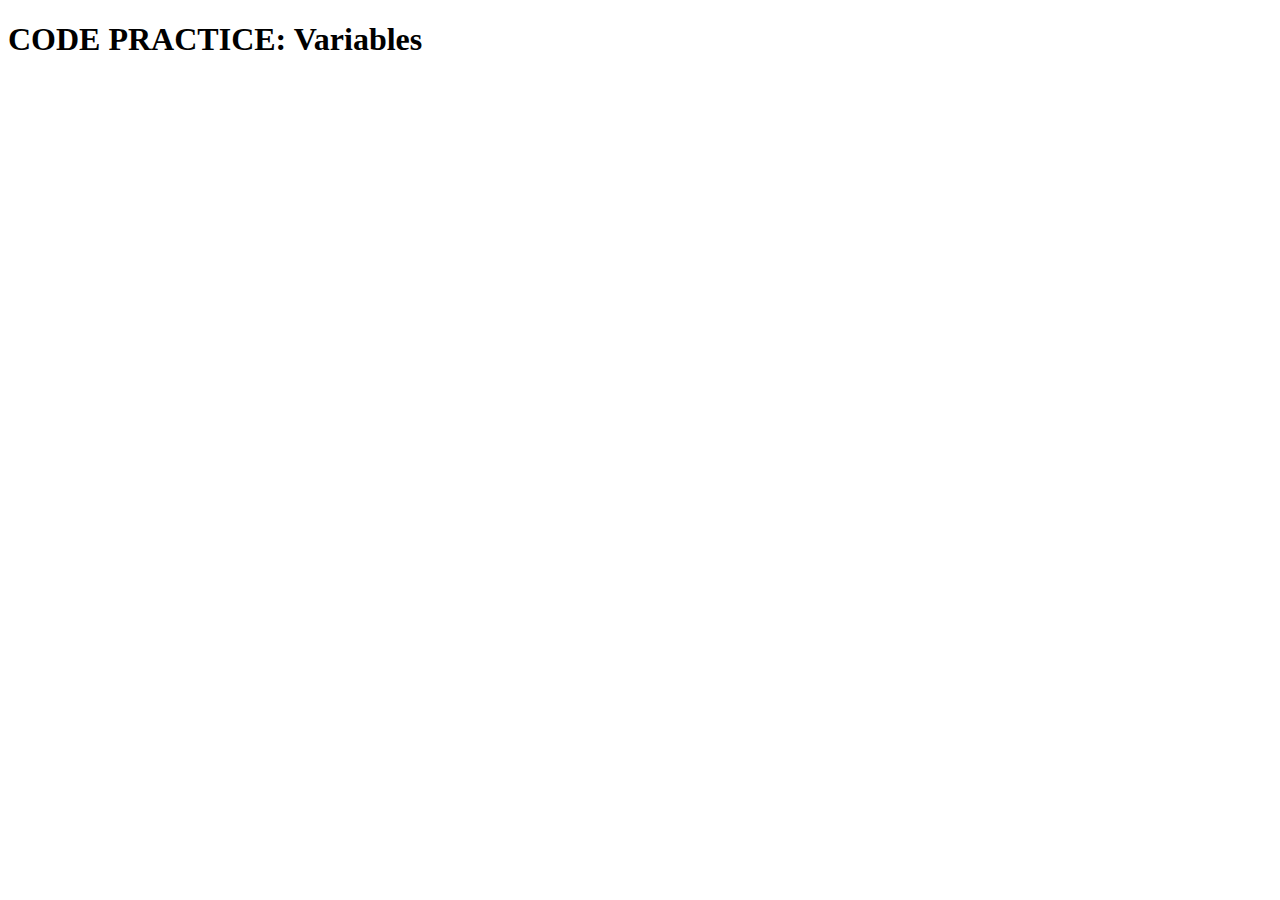
<file: javascript/practice/01-variables/index.html>
<!DOCTYPE html>
<html lang="en">
<head>
    <meta charset="UTF-8">
    <meta name="viewport" content="width=device-width, initial-scale=1.0">
    <title>CODE PRACTICE: Variables</title>
</head>
<body>
    <h1>CODE PRACTICE: Variables</h1>
    <script type="text/javascript">

        // These JavaScript comments are instructions, indicated by // at the start of each line.
        // Follow them step by step.
        // When asked, write code under the instruction to complete the task described.
        // Feel free to add as many new lines as you need for your code, but do not put slashes in front of your code.

        // Example:
        // 0. Declare a variable named 'fruit' 
        // and assign the string literal value: "pineapple", to it.
        
        var fruit = "pineapple"; // <-- I added this line to complete the task.

        // Now you. Complete the following tasks.
        // =====================================

        // 1. Declare a variable named 'eggCount' 
        // and assign the numeric literal value: 314, to it.

        var eggCount = 314;

        // 2. Declare a variable named 'browserLanguage'
        // and assign the string literal value: "JavaScript", to it.

        var browserLanguage = "Javascript";

        // 3. Declare a variable named 'likesCookies'
        // and assign the boolean literal value: true, to it.

        var likesCookies = true;

        // 4. Declare a variable named 'currentStudent'
        // and assign the literal value: null, to it.

        var currentStudent = null;

        // 5. Declare a variable named 'unset'
        // and don't assign a value.

        var unset;

        // Save your changes to this file and open it in your browser.
        // ======================================
        // First, launch your browser.
        // Choose the 'File' menu -> 'Open File'.
        // Browse to this file and select it.

        // Alternatively, some operating systems allow you to browse to this file.
        // with a file manager (Windows File Explorer or Mac OS Finder), right-click on the file and choose 'Open With'.
        // Select your browser to open the file.
        // (If your browser isn't in the list of applications, use the File/Open technique above instead.)

        // When the file has loaded (you should see the heading "CODE PRACTICE: Variables"),
        // open the JavaScript console in your developer tools.
        // Confirm there are no errors.
        // If there are, double-check your code, make fixes, save changes, and reload the page.
        // Repeat until your JavaScript console is error-free.

        // ======================================
        // Uncomment the next five lines of code by deleting the slashes (//) at the start of each line.
        console.log("eggCount's value is: %s", eggCount);
        console.log("browserLanguage's value is: %s", browserLanguage);
        console.log("likesCookies's value is: %s", likesCookies);
        console.log("currentStudent's value is: %s", currentStudent);
        console.log("unset's value is: %s", unset);

        // Save and reload the page.
        // You should see each variable's value logged to your JavaScript console.
        // The page itself will not change. You must open the JavaScript console to see the results.
        // If there are errors, double-check your code, make fixes, save, and reload the page.
        // Repeat until your JavaScript console is error-free.

        // Keep going!
        // =======================================
        // - Give your variables different values.
        // - Change a variable's type.
        // - Change a variable's name.
        // - Add new variables.

        // After each change, save reload the page. What happens? Do you see different results?
        // Are there errors? Can you fix them?

        
    </script>
</body>
<!--
/**********************************
 * The Software Guild
 * Copyright (C) 2019 Wiley edu LLC - All Rights Reserved
 *********************************/
-->
</html>
</file>
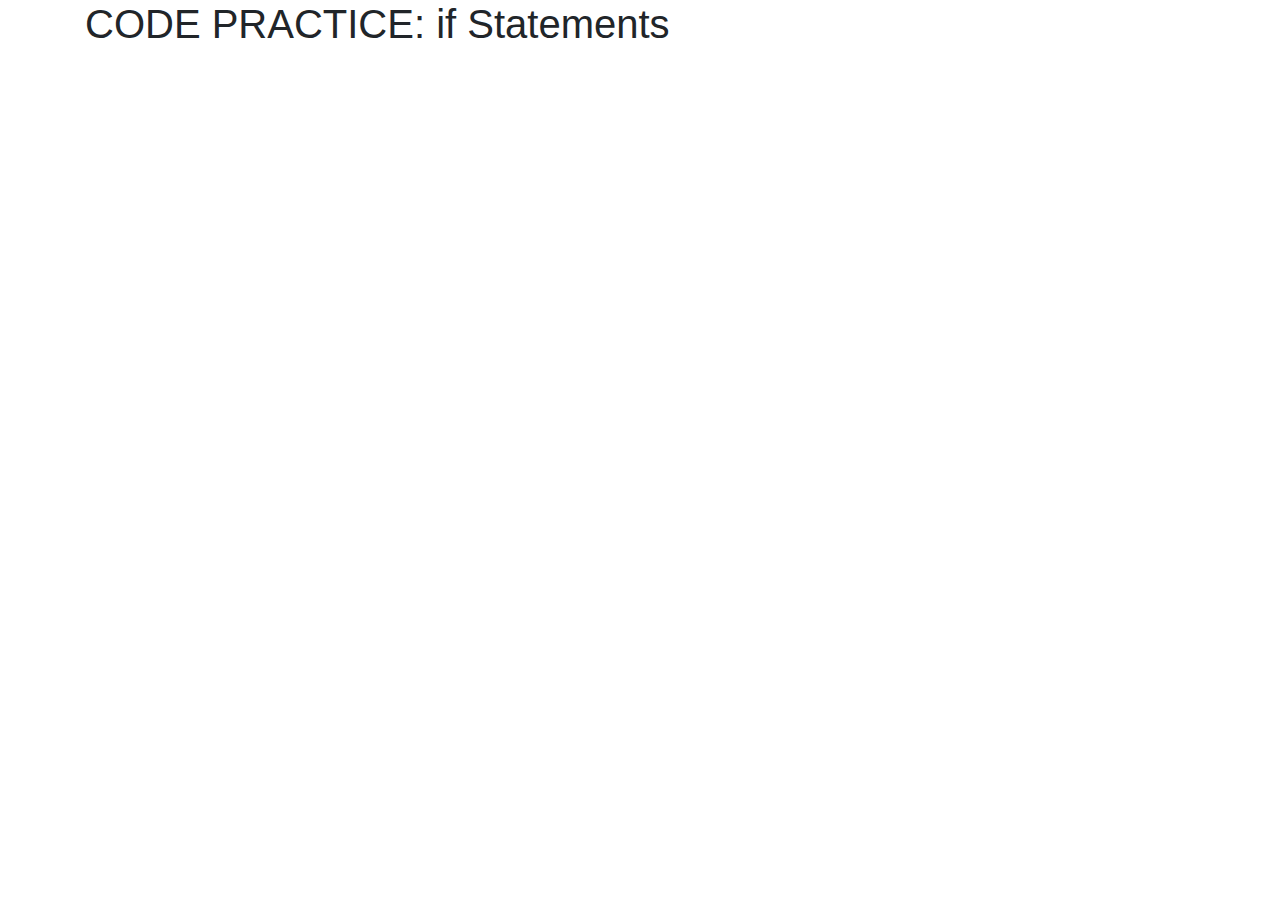
<file: javascript/practice/02-if-statements/index.html>
<!DOCTYPE html>
<html lang="en">
<head>
    <meta charset="UTF-8">
    <meta name="viewport" content="width=device-width, initial-scale=1.0">
    <title>CODE PRACTICE: if Statements</title>
    <link rel="stylesheet" href="https://stackpath.bootstrapcdn.com/bootstrap/4.3.1/css/bootstrap.min.css"
        integrity="sha384-ggOyR0iXCbMQv3Xipma34MD+dH/1fQ784/j6cY/iJTQUOhcWr7x9JvoRxT2MZw1T" crossorigin="anonymous">
</head>
<body>
    <div class="container">
        <h1>CODE PRACTICE: if Statements</h1>
    </div>
    <!--
        To complete this practice, add code to the file: your-code.js.
        Then open this file, index.html, in your browser.
        Be sure to read the instructions in your-code.js carefully.
    -->
    <script src="your-code.js"></script>
</body>
<!--
/**********************************
 * The Software Guild
 * Copyright (C) 2019 Wiley edu LLC - All Rights Reserved
 *********************************/
-->
</html>
</file>
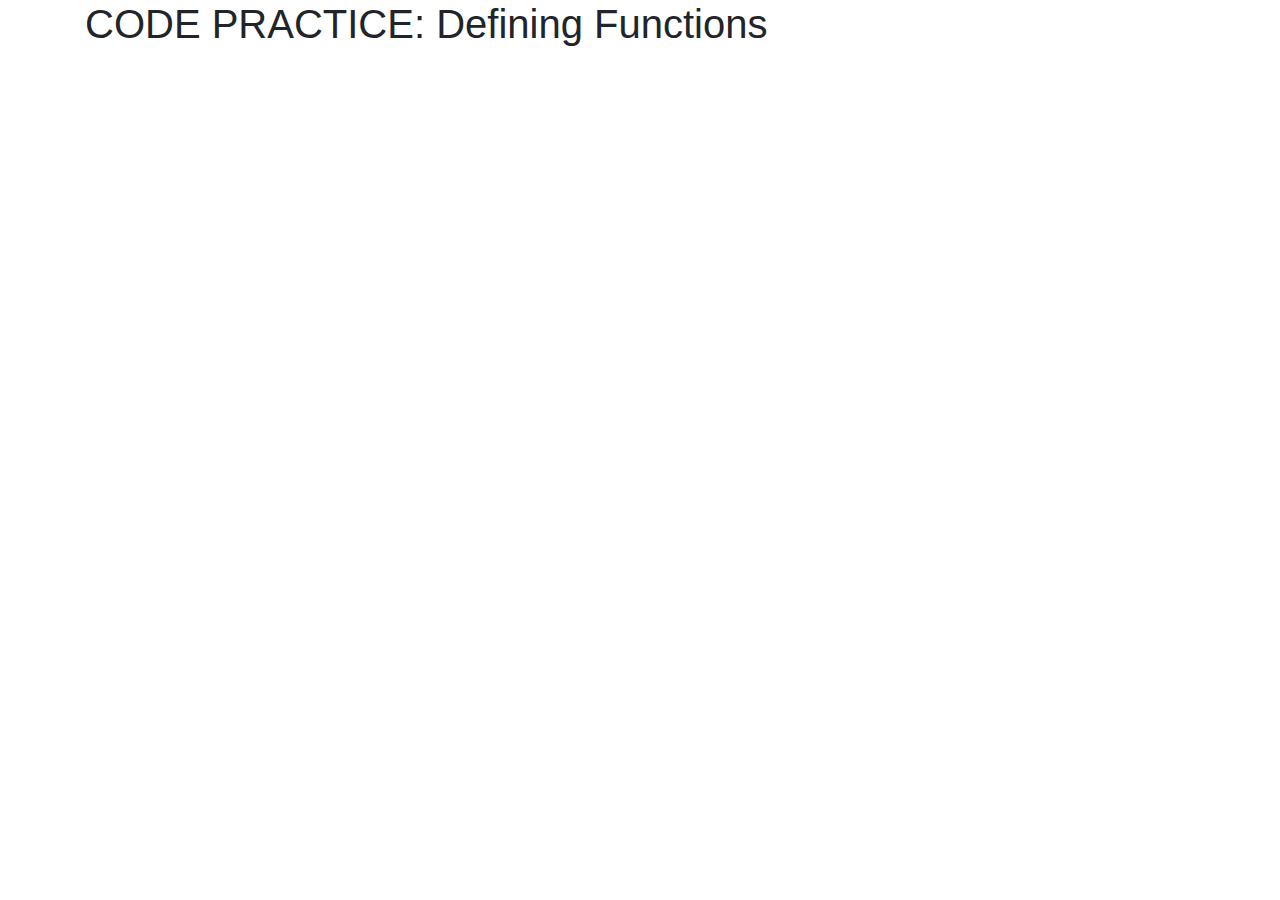
<file: javascript/practice/04-functions/index.html>
<!DOCTYPE html>
<html lang="en">
<head>
    <meta charset="UTF-8">
    <meta name="viewport" content="width=device-width, initial-scale=1.0">
    <title>CODE PRACTICE: Defining Functions</title>
    <link rel="stylesheet" href="https://stackpath.bootstrapcdn.com/bootstrap/4.3.1/css/bootstrap.min.css"
        integrity="sha384-ggOyR0iXCbMQv3Xipma34MD+dH/1fQ784/j6cY/iJTQUOhcWr7x9JvoRxT2MZw1T" crossorigin="anonymous">
</head>
<body>
    <div class="container">
        <h1>CODE PRACTICE: Defining Functions</h1>
    </div>
    <!--
        To complete this practice, add code to the file: your-code.js.
        Then open this file, index.html, in your browser.
        Be sure to read the instructions in your-code.js carefully.
    -->
    <script src="your-code.js"></script>
</body>
<!--
/**********************************
 * The Software Guild
 * Copyright (C) 2019 Wiley edu LLC - All Rights Reserved
 *********************************/
-->   
</html>
</file>
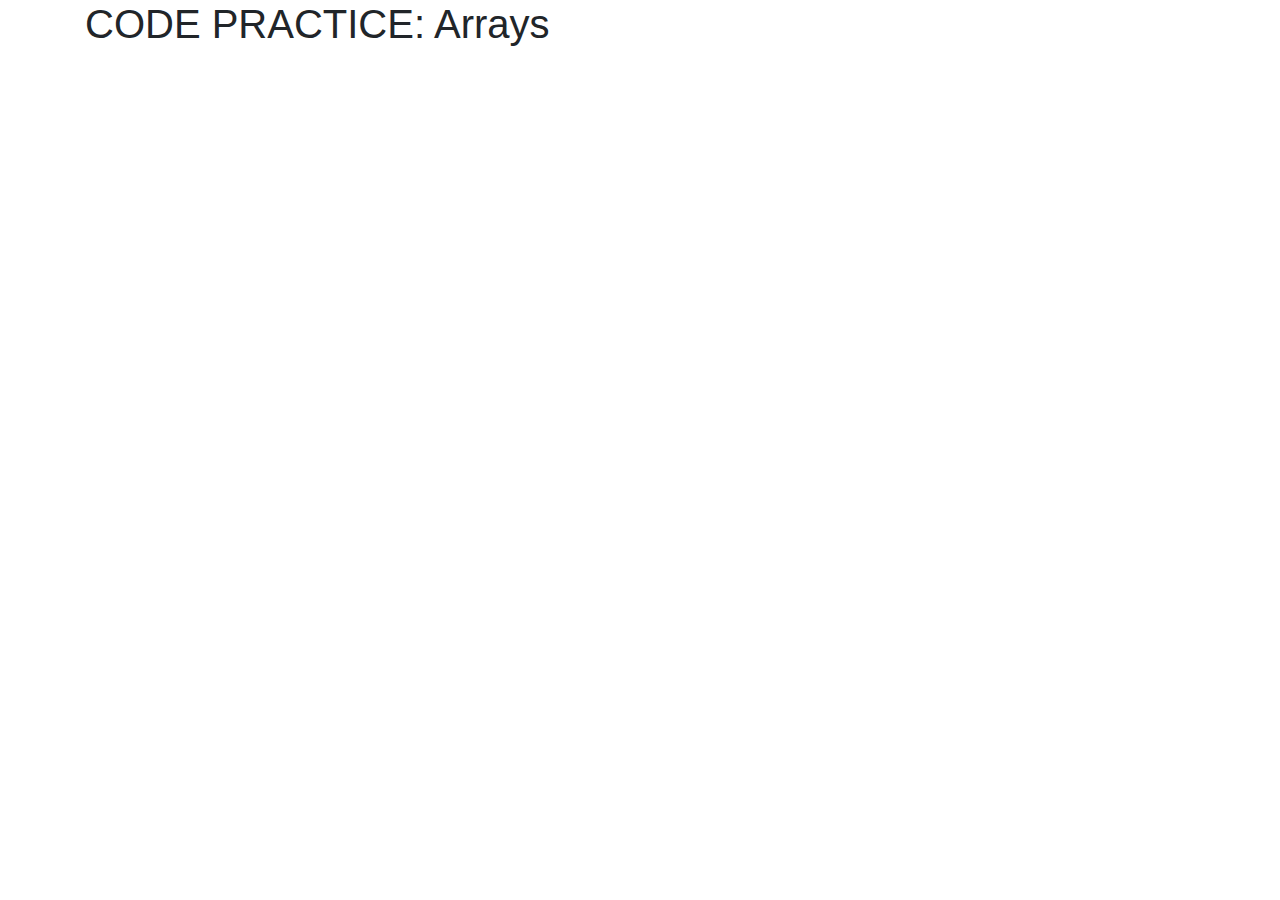
<file: javascript/practice/05-arrays/index.html>
<!DOCTYPE html>
<html lang="en">
<head>
    <meta charset="UTF-8">
    <meta name="viewport" content="width=device-width, initial-scale=1.0">
    <title>CODE PRACTICE: Arrays</title>
    <link rel="stylesheet" href="https://stackpath.bootstrapcdn.com/bootstrap/4.3.1/css/bootstrap.min.css"
        integrity="sha384-ggOyR0iXCbMQv3Xipma34MD+dH/1fQ784/j6cY/iJTQUOhcWr7x9JvoRxT2MZw1T" crossorigin="anonymous">
</head>
<body>
    <div class="container">
        <h1>CODE PRACTICE: Arrays</h1>
    </div>
    <!--
        To complete this practice, add code to the file: your-code.js.
        Then open this file, index.html, in your browser.
        Be sure to read the instructions in your-code.js carefully.
    -->
    <script src="your-code.js"></script>
</body>
<!--
/**********************************
 * The Software Guild
 * Copyright (C) 2019 Wiley edu LLC - All Rights Reserved
 *********************************/
-->
</html>
</file>
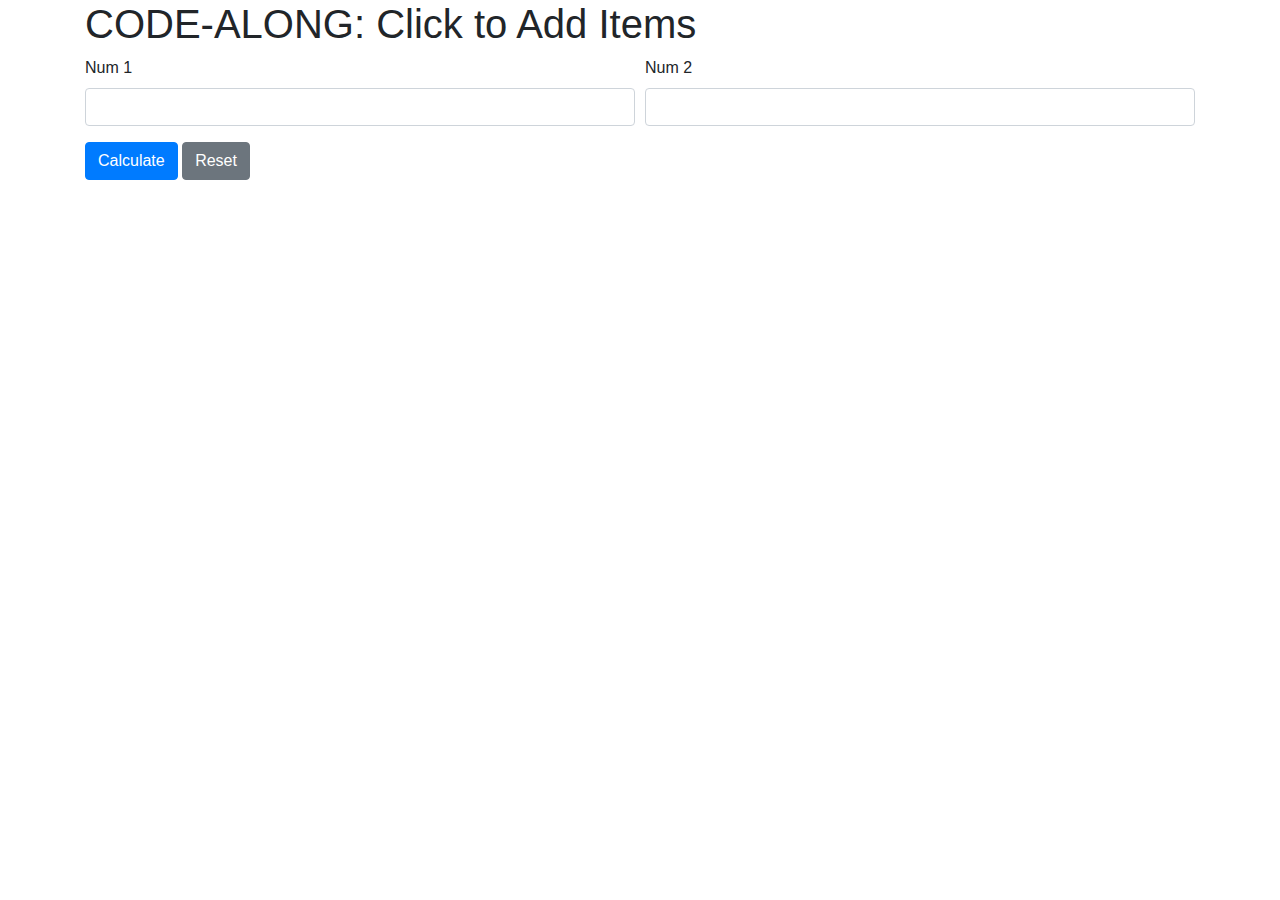
<file: clickToAddItems.html>
<!DOCTYPE html>
<html lang="en">

<head>
    <title>CODE-ALONG: Click to Add Items</title>
    <link rel="stylesheet" href="https://stackpath.bootstrapcdn.com/bootstrap/4.3.1/css/bootstrap.min.css"
        integrity="sha384-ggOyR0iXCbMQv3Xipma34MD+dH/1fQ784/j6cY/iJTQUOhcWr7x9JvoRxT2MZw1T" crossorigin="anonymous" />
</head>

<body>
    <div class="container">
        <h1>CODE-ALONG: Click to Add Items</h1>
        <form name="numberFun" class="needs-validation" onsubmit="return validate();" onreset="resetView();" novalidate>
            <div class="form-row">
                <div class="form-group col">
                    <label for="num1">Num 1</label>
                    <input type="number" class="form-control" id="num1" required />
                    <div class="invalid-feedback">
                        Num 1 is required and must be a number.
                    </div>
                </div>
                <!-- end .form-group -->
                <div class="form-group col">
                    <label for="num2">Num 2</label>
                    <input type="number" class="form-control" id="num2" required />
                    <div class="invalid-feedback">
                        Num 2 is required and must be a number.
                    </div>
                </div>
                <!-- end .form-group -->
            </div>
            <!-- end .form-row -->

            <div class="form-row">
                <div class="form-group col">
                    <button type="submit" id="submitButton" class="btn btn-primary">
                        Calculate
                    </button>
                    <button type="reset" class="btn btn-secondary">Reset</button>
                </div>
            </div>
            <!-- end .form-row -->
        </form>

        <table id="results" class="table table-striped" style="display: none">
            <thead>
                <tr>
                    <th>Operation</th>
                    <th>Result</th>
                </tr>
            </thead>
            <tbody>
                <tr>
                    <td>Addition (+)</td>
                    <td><span id="addResult"></span></td>
                </tr>
                <tr>
                    <td>Subtraction (-)</td>
                    <td><span id="subtractResult"></span></td>
                </tr>
                <tr>
                    <td>Multiplication (*)</td>
                    <td><span id="multiplyResult"></span></td>
                </tr>
                <tr>
                    <td>Division (/)</td>
                    <td><span id="divideResult"></span></td>
                </tr>
            </tbody>
        </table>
    </div>
    <!-- end .container -->

    <script src="clickToAddItems.js"></script>
</body>

</html>
</file>
<file: portfolio/styles/main.css>
/*
Creator: James Doyle
Date created: 20/10/2020
Date last modified: 20/10/2020
*/

body {
    background-color: #fef9ff;
    font-family: arial, helvetica, sans-serif;
    color: #0d1f2d;
    max-width: 1100px;
    margin: 0 auto;
}
header, footer {
    background-color:#546a7b;
    color: #fef9ff;
    height: 100px;
    text-align: center;
    padding: 30px 10px 20px 10px;
}
h1 {
    font-size: 2.5em;
}
nav {
    border-top: 3px dashed #546a7b;
    border-bottom: 3px dashed #546a7b;
    margin-top: 4px;
}
nav a {
    background-color: #5b7d87;
    color: #fef9ff;
    padding: 8px;
    border: thin solid #0d1f2d;
    text-decoration: none;
    text-align: center;
    display: block;
    margin: 20px;
    width: 100px;
    float: left;
}
nav a:visited {
    color: #e4c3ad; 
}
nav a:hover {
    background-color: #fef9ff;
    color: #5b7d87; 
}
nav a:active {
    font-weight: bold;
}

.clear-float {
    clear:both;
}
</file>
<file: restaurant/styles/restaurantStyles.css>
/*
Creator: James Doyle
Date created: 20/10/2020
Date last modified: 20/10/2020
*/

/* Crosspage formatting */
body {
    background-color: hsl(64, 71%, 70%);
    font-family: arial, helvetica, sans-serif;
    color: #0d1f2d;
    max-width: 1100px;
    margin: 0 auto;
    padding: 8%;
    text-align: left;
}

header {
    font-family: Georgia, 'Times New Roman', Times, serif;
    background-color: lightyellow;
}

footer {
    background-color: lightyellow;
}

hr {
    height: 2px;
    background-color: grey;
    border: none;
}

h1 {
    text-align:center;
    
}

/* Navigation formatting */
nav {
    background-color: lightyellow ;
    
}

nav a {
    background-color: #3d3f1d;
    color: #ffffff;
    padding: 7px;
    border: thin solid #0d1f2d;
    text-decoration: none;
    text-align: center;
    display: block;
    margin: 10px;
    width: 150px;
    float: left;
}
nav a:visited {
    color: #e4c3ad; 
}
nav a:hover {
    background-color: #fef9ff;
    color: #5b7d87; 
    border: thin solid #0d1f2d;
}
nav a:active {
    font-weight: bold;
}

.clear-float {
    clear:both;
}

/* External Link formatting */
.external-link:visited {
    color: purple;
}

.external-link:hover {
    font-weight: bold;
}

.external-link:active {
    text-decoration: none;
}

.external-link {
    color: red ;
    text-decoration: underline;
}
</file>
<file: css/code-alongs/layout-links/styles/main.css>
/*
Creator: Your Name
Date created: Today's date
Date last modified: 
*/

body {
    background-color: #fef9ff;
    font-family: arial, helvetica, sans-serif;
    color: #0d1f2d;
    max-width: 900px;
    margin: 0 auto;
}

header, footer {
    background-color: #5b7d87;
    color: #fef9ff;
    height: 100px;
    text-align: center;
    padding: 30px 10px 20px 10px;
}

h1 {
    font-size: 2.5em;
}

nav {
    border-top: 3px dashed #546a7b;
    border-bottom: 3px dashed #546a7b;
    margin-top: 4px;
}

.clear-float {
    clear:both;
}

/* Form styling */

label, fieldset{
    font-size: 1.1em;
}

input[type=text] {
	border:		2px	solid	#0d1f2d;
	width:		50%;
	padding:	8px	8px;
	margin:		12px 0;
	box-sizing:	border-box;
    font-size: 1.1em;
}

fieldset {
	background-color: #fef9ff;
	width: 100%;
	padding: 12px 20px;
	margin: 12px 0;
	box-sizing:	border-box;
}

select, textarea {
    margin:		12px 0;
    font-size: 1em;
}

input[type=submit] {
    font-size: 1.2em;
    background-color: #546a7b;
    color: #fef9ff;
    padding: 4px 8px;
}

input[type=submit]:hover {
    background-color: #f2eded;
    color: #546a7b;
}

textarea {
	width: 100%;
	height: 200px;
	padding: 12px 20px;
	margin: 12px 0;
	box-sizing: border-box;
	border: 2px solid #0d1f2d;
	border-radius: 3px;
	background-color: #fff;
	resize: none;
}

/* navigation buttons */
nav a {
    background-color: #5b7d87;
    color: #fef9ff;
    padding: 8px;
    border: thin solid #0d1f2d;
    text-decoration: none;
    text-align: center;
    display: block;
    margin: 20px 20px;
    width: 100px;
    float:left;
}

nav a:hover {
background-color: #fef9ff;
    color: #5b7d87; 
}

nav a:visited {
    color: #e4c3ad; 
}

nav a:active {
    font-weight: bold;
}

/**********************************
 * The Software Guild
 * Copyright (C) 2019 Wiley edu LLC - All Rights Reserved
 *********************************/
</file>
